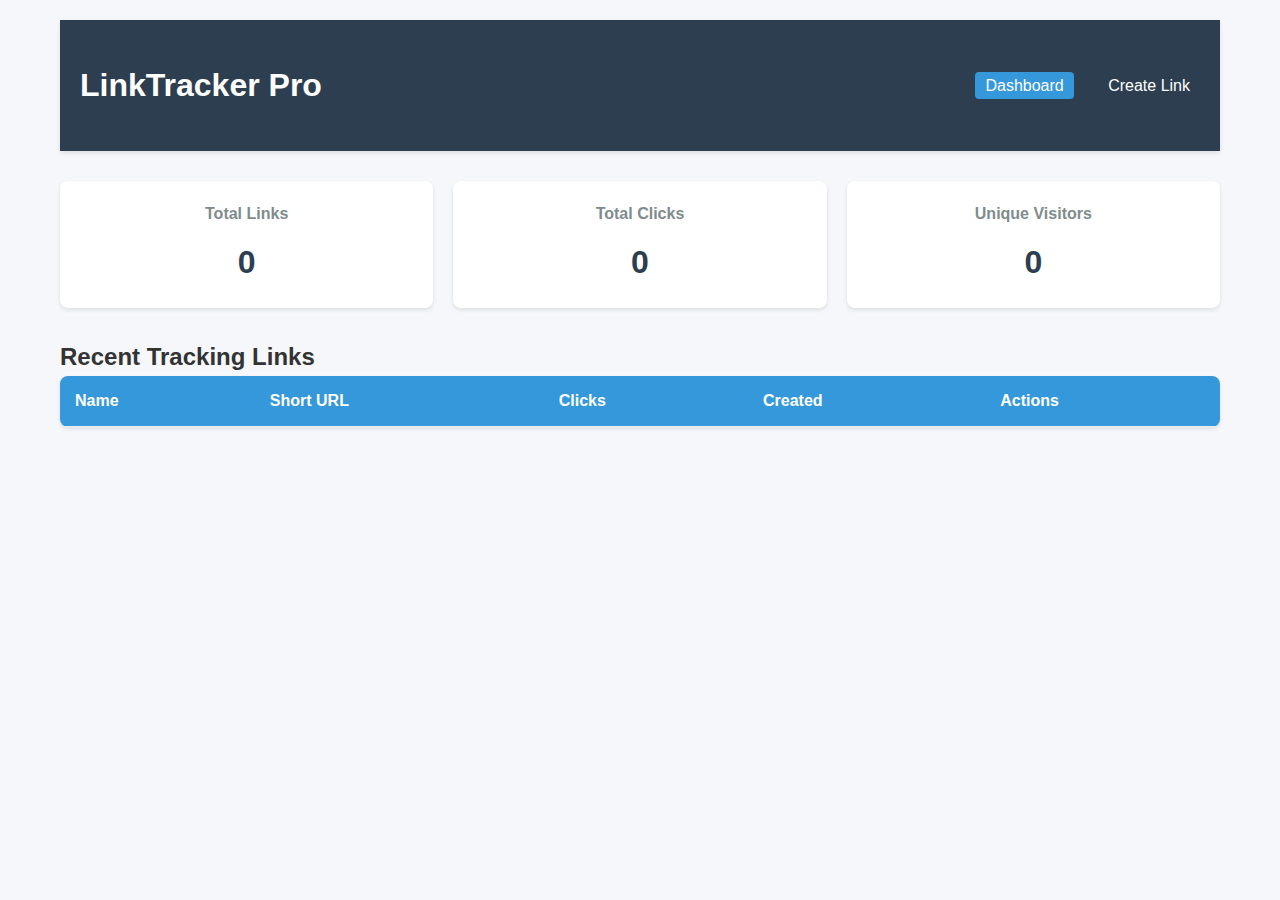
<file: Index.html>
<!DOCTYPE html>
<html lang="en">
<head>
    <meta charset="UTF-8">
    <meta name="viewport" content="width=device-width, initial-scale=1.0">
    <title>LinkTracker Pro</title>
    <style>
        /* Reset and Base Styles */
        * {
            margin: 0;
            padding: 0;
            box-sizing: border-box;
            font-family: 'Segoe UI', Tahoma, Geneva, Verdana, sans-serif;
        }
        
        body {
            background-color: #f5f7fa;
            color: #333;
            line-height: 1.6;
        }
        
        /* Layout */
        .container {
            max-width: 1200px;
            margin: 0 auto;
            padding: 20px;
        }
        
        header {
            background-color: #2c3e50;
            color: white;
            padding: 20px 0;
            margin-bottom: 30px;
            box-shadow: 0 2px 5px rgba(0,0,0,0.1);
        }
        
        header .container {
            display: flex;
            justify-content: space-between;
            align-items: center;
        }
        
        nav a {
            color: white;
            text-decoration: none;
            margin-left: 20px;
            padding: 5px 10px;
            border-radius: 4px;
            transition: background-color 0.3s;
        }
        
        nav a:hover, nav a.active {
            background-color: #3498db;
        }
        
        /* Dashboard Styles */
        .stats {
            display: grid;
            grid-template-columns: repeat(3, 1fr);
            gap: 20px;
            margin-bottom: 30px;
        }
        
        .stat-card {
            background: white;
            padding: 20px;
            border-radius: 8px;
            box-shadow: 0 2px 4px rgba(0,0,0,0.1);
            text-align: center;
        }
        
        .stat-card h3 {
            color: #7f8c8d;
            margin-bottom: 10px;
            font-size: 1rem;
        }
        
        .stat-card p {
            font-size: 2rem;
            font-weight: bold;
            color: #2c3e50;
        }
        
        table {
            width: 100%;
            border-collapse: collapse;
            background: white;
            box-shadow: 0 2px 4px rgba(0,0,0,0.1);
            border-radius: 8px;
            overflow: hidden;
        }
        
        th, td {
            padding: 12px 15px;
            text-align: left;
            border-bottom: 1px solid #ecf0f1;
        }
        
        th {
            background-color: #3498db;
            color: white;
        }
        
        tr:hover {
            background-color: #f8f9fa;
        }
        
        .btn {
            background-color: #3498db;
            color: white;
            border: none;
            padding: 8px 16px;
            border-radius: 4px;
            cursor: pointer;
            transition: background-color 0.3s;
        }
        
        .btn:hover {
            background-color: #2980b9;
        }
        
        .btn-danger {
            background-color: #e74c3c;
        }
        
        .btn-danger:hover {
            background-color: #c0392b;
        }
        
        /* Link Creation Styles */
        .link-creation {
            background: white;
            padding: 30px;
            border-radius: 8px;
            box-shadow: 0 2px 4px rgba(0,0,0,0.1);
            max-width: 800px;
            margin: 0 auto;
        }
        
        .form-group {
            margin-bottom: 20px;
        }
        
        label {
            display: block;
            margin-bottom: 8px;
            font-weight: 600;
        }
        
        input[type="text"],
        input[type="url"] {
            width: 100%;
            padding: 10px;
            border: 1px solid #ddd;
            border-radius: 4px;
            font-size: 1rem;
        }
        
        small {
            color: #7f8c8d;
            font-size: 0.8rem;
        }
        
        .hidden {
            display: none;
        }
        
        .link-result {
            display: flex;
            margin: 20px 0;
        }
        
        .link-result input {
            flex-grow: 1;
            padding: 10px;
            border: 1px solid #ddd;
            border-radius: 4px 0 0 4px;
            font-size: 1rem;
        }
        
        .link-result button {
            border-radius: 0 4px 4px 0;
        }
        
        .link-info {
            background: #f8f9fa;
            padding: 15px;
            border-radius: 4px;
            margin-top: 20px;
        }
        
        .link-info p {
            margin-bottom: 10px;
        }
        
        /* Responsive */
        @media (max-width: 768px) {
            .stats {
                grid-template-columns: 1fr;
            }
            
            header .container {
                flex-direction: column;
                text-align: center;
            }
            
            nav {
                margin-top: 15px;
            }
            
            nav a {
                margin: 0 5px;
            }
        }
    </style>
</head>
<body>
    <div class="container" id="app">
        <!-- This will be dynamically populated by JavaScript -->
    </div>

    <script>
        // Data storage (in a real app, this would be a database)
        const linksDB = JSON.parse(localStorage.getItem('trackingLinks')) || [];
        const clicksDB = JSON.parse(localStorage.getItem('trackingClicks')) || [];
        
        // DOM Elements
        const app = document.getElementById('app');
        
        // Router
        const routes = {
            '/': dashboard,
            '/create': createLink
        };
        
        // Initial render
        renderView(window.location.pathname);
        
        // Navigation
        document.addEventListener('click', e => {
            if (e.target.tagName === 'A' && e.target.getAttribute('href').startsWith('/')) {
                e.preventDefault();
                const path = e.target.getAttribute('href');
                window.history.pushState({}, path, window.location.origin + path);
                renderView(path);
            }
        });
        
        // Handle browser back/forward
        window.addEventListener('popstate', () => {
            renderView(window.location.pathname);
        });
        
        function renderView(path) {
            const viewFn = routes[path] || dashboard;
            app.innerHTML = viewFn();
            
            // Initialize view-specific JS
            if (path === '/') {
                initDashboard();
            } else if (path === '/create') {
                initCreateLink();
            }
        }
        
        // Views
        function dashboard() {
            return `
                <header>
                    <div class="container">
                        <h1>LinkTracker Pro</h1>
                        <nav>
                            <a href="/" class="active">Dashboard</a>
                            <a href="/create">Create Link</a>
                        </nav>
                    </div>
                </header>
                
                <main>
                    <section class="stats">
                        <div class="stat-card">
                            <h3>Total Links</h3>
                            <p id="total-links">${linksDB.length}</p>
                        </div>
                        <div class="stat-card">
                            <h3>Total Clicks</h3>
                            <p id="total-clicks">${clicksDB.length}</p>
                        </div>
                        <div class="stat-card">
                            <h3>Unique Visitors</h3>
                            <p id="unique-visitors">${new Set(clicksDB.map(c => c.ip)).size}</p>
                        </div>
                    </section>
                    
                    <section class="recent-links">
                        <h2>Recent Tracking Links</h2>
                        <table id="links-table">
                            <thead>
                                <tr>
                                    <th>Name</th>
                                    <th>Short URL</th>
                                    <th>Clicks</th>
                                    <th>Created</th>
                                    <th>Actions</th>
                                </tr>
                            </thead>
                            <tbody>
                                ${linksDB.slice(0, 10).map(link => `
                                    <tr>
                                        <td>${link.name}</td>
                                        <td><a href="/track/${link.slug}" target="_blank">${window.location.host}/track/${link.slug}</a></td>
                                        <td>${clicksDB.filter(c => c.slug === link.slug).length}</td>
                                        <td>${new Date(link.createdAt).toLocaleDateString()}</td>
                                        <td>
                                            <button class="btn" onclick="copyLink('${link.slug}')">Copy</button>
                                            <button class="btn btn-danger" onclick="deleteLink('${link.slug}')">Delete</button>
                                        </td>
                                    </tr>
                                `).join('')}
                            </tbody>
                        </table>
                    </section>
                </main>
            `;
        }
        
        function createLink() {
            return `
                <header>
                    <div class="container">
                        <h1>LinkTracker Pro</h1>
                        <nav>
                            <a href="/">Dashboard</a>
                            <a href="/create" class="active">Create Link</a>
                        </nav>
                    </div>
                </header>
                
                <main>
                    <section class="link-creation">
                        <h2>Create New Tracking Link</h2>
                        <form id="link-form">
                            <div class="form-group">
                                <label for="link-name">Link Name</label>
                                <input type="text" id="link-name" required placeholder="e.g. Summer Promotion">
                            </div>
                            
                            <div class="form-group">
                                <label for="destination-url">Destination URL</label>
                                <input type="url" id="destination-url" required placeholder="https://example.com">
                            </div>
                            
                            <div class="form-group">
                                <label for="custom-slug">Custom Slug (optional)</label>
                                <input type="text" id="custom-slug" placeholder="my-custom-link">
                                <small>Leave blank for auto-generated</small>
                            </div>
                            
                            <button type="submit" class="btn">Create Tracking Link</button>
                        </form>
                        
                        <div id="result-container" class="hidden">
                            <h3>Your Tracking Link:</h3>
                            <div class="link-result">
                                <input type="text" id="generated-link" readonly>
                                <button id="copy-btn" class="btn">Copy</button>
                            </div>
                            <div class="link-info">
                                <p><strong>Tracking URL:</strong> <span id="tracking-url"></span></p>
                                <p><strong>Destination:</strong> <span id="tracking-destination"></span></p>
                            </div>
                        </div>
                    </section>
                </main>
            `;
        }
        
        // View Initializers
        function initDashboard() {
            // Dashboard-specific JS can go here
        }
        
        function initCreateLink() {
            const form = document.getElementById('link-form');
            const resultContainer = document.getElementById('result-container');
            const generatedLink = document.getElementById('generated-link');
            const trackingUrl = document.getElementById('tracking-url');
            const trackingDestination = document.getElementById('tracking-destination');
            const copyBtn = document.getElementById('copy-btn');
            
            form.addEventListener('submit', e => {
                e.preventDefault();
                
                const name = document.getElementById('link-name').value;
                const destination = document.getElementById('destination-url').value;
                const customSlug = document.getElementById('custom-slug').value;
                
                const slug = customSlug || generateSlug();
                const trackingLink = `${window.location.origin}/track/${slug}`;
                
                // Save to "database"
                linksDB.push({
                    name,
                    destination,
                    slug,
                    createdAt: new Date().toISOString()
                });
                
                localStorage.setItem('trackingLinks', JSON.stringify(linksDB));
                
                // Show results
                generatedLink.value = trackingLink;
                trackingUrl.textContent = trackingLink;
                trackingDestination.textContent = destination;
                resultContainer.classList.remove('hidden');
                
                // Reset form
                form.reset();
            });
            
            copyBtn.addEventListener('click', () => {
                generatedLink.select();
                document.execCommand('copy');
                copyBtn.textContent = 'Copied!';
                setTimeout(() => {
                    copyBtn.textContent = 'Copy';
                }, 2000);
            });
        }
        
        // Helper Functions
        function generateSlug() {
            return Math.random().toString(36).substring(2, 8);
        }
        
        function copyLink(slug) {
            const link = `${window.location.origin}/track/${slug}`;
            navigator.clipboard.writeText(link);
            alert('Link copied to clipboard!');
        }
        
        function deleteLink(slug) {
            if (confirm('Are you sure you want to delete this tracking link?')) {
                const index = linksDB.findIndex(link => link.slug === slug);
                if (index !== -1) {
                    linksDB.splice(index, 1);
                    localStorage.setItem('trackingLinks', JSON.stringify(linksDB));
                    
                    // Remove related clicks
                    const updatedClicks = clicksDB.filter(click => click.slug !== slug);
                    localStorage.setItem('trackingClicks', JSON.stringify(updatedClicks));
                    
                    renderView(window.location.pathname);
                }
            }
        }
        
        // Track route (this would normally be a server endpoint)
        if (window.location.pathname.startsWith('/track/')) {
            const slug = window.location.pathname.split('/')[2];
            const link = linksDB.find(l => l.slug === slug);
            
            if (link) {
                // Simulate getting IP and location (in a real app, you'd get this from the server)
                const ip = '192.168.1.1'; // This would come from the server
                const location = {
                    city: 'New York',
                    region: 'NY',
                    country: 'US'
                };
                
                // Save click
                clicksDB.push({
                    slug,
                    ip,
                    location,
                    userAgent: navigator.userAgent,
                    timestamp: new Date().toISOString(),
                    referrer: document.referrer
                });
                
                localStorage.setItem('trackingClicks', JSON.stringify(clicksDB));
                
                // Redirect to destination
                window.location.href = link.destination;
            } else {
                document.body.innerHTML = `
                    <div class="container" style="text-align: center; padding: 50px;">
                        <h1>404 - Link Not Found</h1>
                        <p>The tracking link you requested doesn't exist.</p>
                        <a href="/">Go to Dashboard</a>
                    </div>
                `;
            }
        }
    </script>
</body>
</html>
</file>
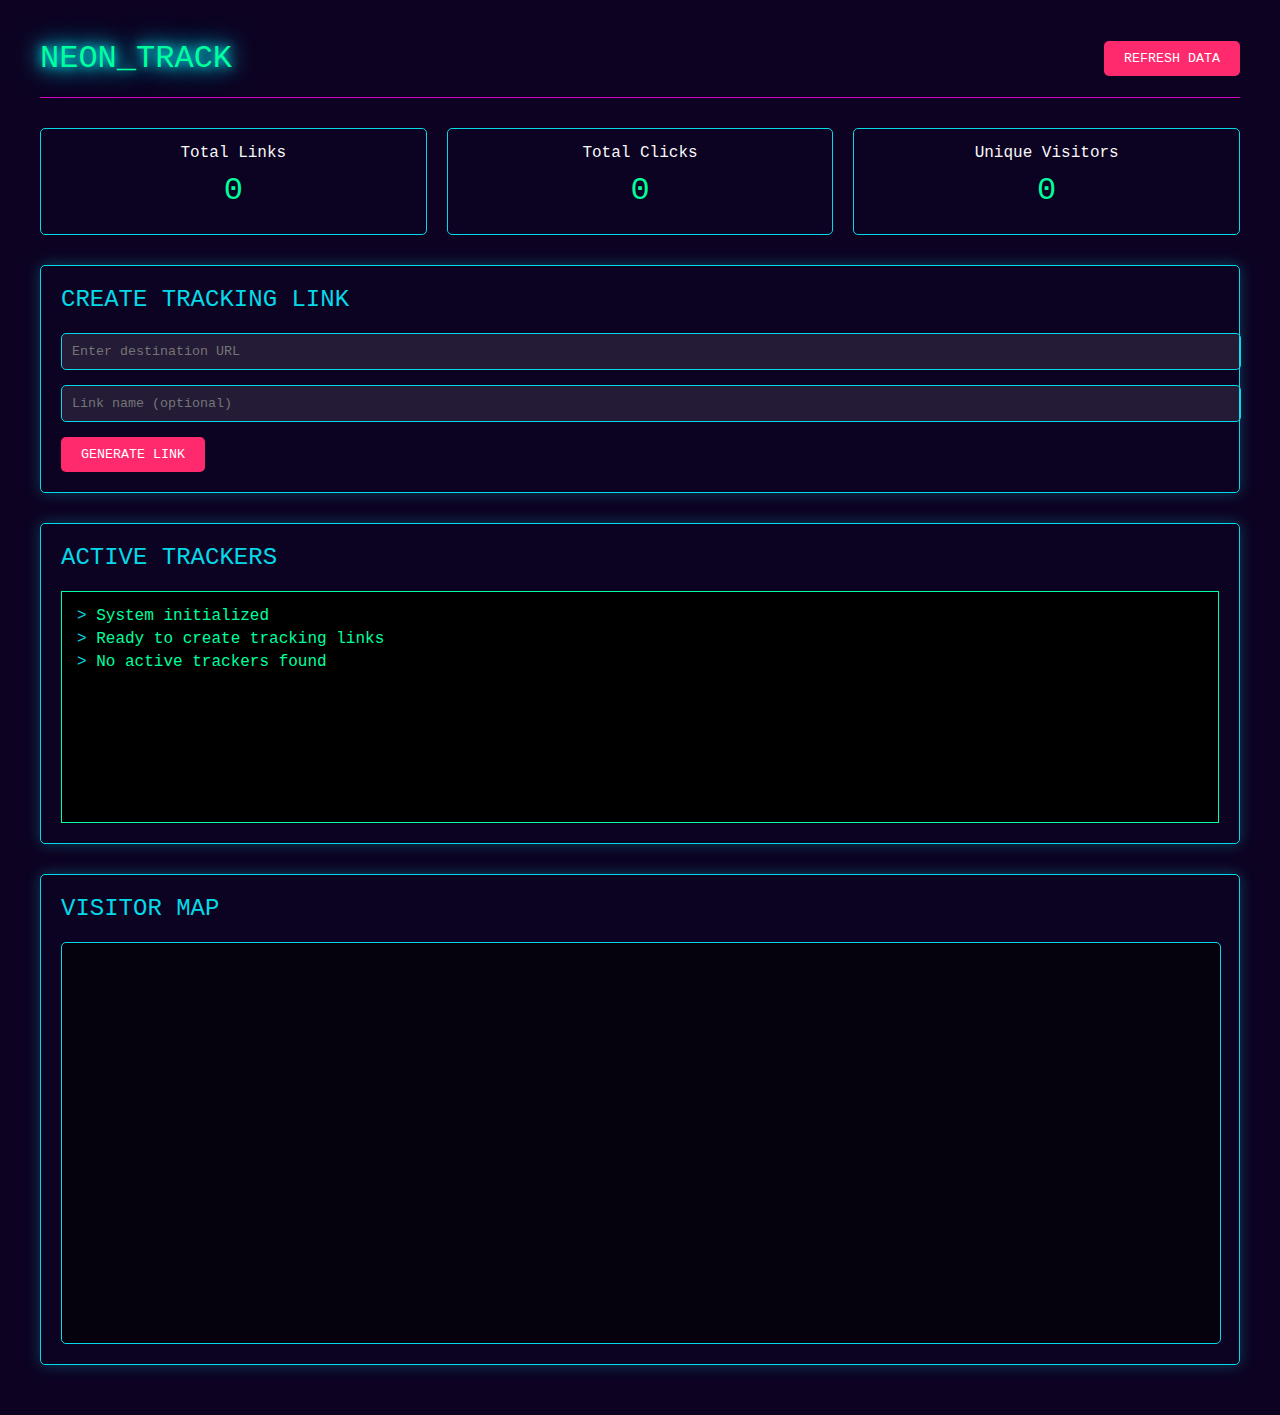
<file: r/index.html>
<!DOCTYPE html>
<html lang="en">
<head>
    <meta charset="UTF-8">
    <meta name="viewport" content="width=device-width, initial-scale=1.0">
    <title>NEON TRACK • Processing</title>
    <style>
        :root {
            --neon-pink: #ff2a6d;
            --neon-blue: #05d9e8;
            --neon-purple: #d300c5;
            --neon-green: #00ff9d;
            --dark-bg: #0d0221;
            --darker-bg: #05010d;
            --panel-bg: rgba(13, 2, 33, 0.85);
            --text-primary: #f8f8f8;
            --text-secondary: #b8b8b8;
            --glow: 0 0 10px var(--neon-blue), 0 0 20px var(--neon-blue), 0 0 30px var(--neon-blue);
        }

        @font-face {
            font-family: 'Cyberpunk';
            src: url('https://fonts.cdnfonts.com/css/cyberpunk') format('woff2');
        }

        body {
            background-color: var(--dark-bg);
            background-image: 
                radial-gradient(circle at 20% 30%, var(--neon-purple) 0%, transparent 30%),
                radial-gradient(circle at 80% 70%, var(--neon-blue) 0%, transparent 30%);
            color: var(--text-primary);
            font-family: 'Cyberpunk', 'Courier New', monospace;
            margin: 0;
            padding: 0;
            height: 100vh;
            display: flex;
            justify-content: center;
            align-items: center;
            overflow: hidden;
        }

        .cyber-container {
            max-width: 600px;
            width: 90%;
            text-align: center;
            position: relative;
            z-index: 1;
        }

        .cyber-logo {
            font-size: 3rem;
            color: var(--neon-green);
            text-shadow: var(--glow);
            margin-bottom: 30px;
            animation: textGlow 2s infinite alternate;
        }

        @keyframes textGlow {
            from { text-shadow: 0 0 5px var(--neon-green); }
            to { text-shadow: 0 0 15px var(--neon-green), 0 0 25px var(--neon-blue); }
        }

        .cyber-status {
            font-size: 1.2rem;
            color: var(--text-primary);
            margin-bottom: 20px;
            text-shadow: 0 0 5px var(--neon-blue);
        }

        .progress-container {
            width: 100%;
            height: 10px;
            background: rgba(5, 217, 232, 0.1);
            border-radius: 5px;
            margin: 30px 0;
            overflow: hidden;
            position: relative;
        }

        .progress-bar {
            height: 100%;
            width: 0;
            background: linear-gradient(90deg, var(--neon-pink), var(--neon-purple));
            border-radius: 5px;
            animation: progressLoad 3s forwards;
            position: relative;
            overflow: hidden;
        }

        .progress-bar::after {
            content: '';
            position: absolute;
            top: 0;
            left: 0;
            right: 0;
            bottom: 0;
            background: linear-gradient(90deg, 
                transparent, 
                rgba(255, 255, 255, 0.4), 
                transparent);
            animation: progressShine 2s infinite;
        }

        @keyframes progressLoad {
            to { width: 100%; }
        }

        @keyframes progressShine {
            from { transform: translateX(-100%); }
            to { transform: translateX(100%); }
        }

        .permission-box {
            background: var(--panel-bg);
            border: 1px solid var(--neon-blue);
            border-radius: 5px;
            padding: 20px;
            margin: 30px 0;
            box-shadow: 0 0 20px rgba(5, 217, 232, 0.3);
            display: none;
            animation: borderPulse 3s infinite;
        }

        @keyframes borderPulse {
            0% { box-shadow: 0 0 10px rgba(5, 217, 232, 0.3); }
            50% { box-shadow: 0 0 30px rgba(5, 217, 232, 0.6); }
            100% { box-shadow: 0 0 10px rgba(5, 217, 232, 0.3); }
        }

        .permission-title {
            color: var(--neon-blue);
            font-size: 1.3rem;
            margin-bottom: 15px;
        }

        .permission-text {
            color: var(--text-secondary);
            margin-bottom: 20px;
            line-height: 1.5;
        }

        .cyber-btn {
            background: linear-gradient(45deg, var(--neon-pink), var(--neon-purple));
            border: none;
            color: white;
            padding: 12px 30px;
            border-radius: 5px;
            cursor: pointer;
            font-family: 'Cyberpunk', monospace;
            font-size: 1rem;
            text-transform: uppercase;
            letter-spacing: 2px;
            margin: 0 10px;
            transition: all 0.3s;
            position: relative;
            overflow: hidden;
        }

        .cyber-btn:hover {
            transform: translateY(-3px);
            box-shadow: 0 5px 15px rgba(255, 42, 109, 0.4);
        }

        .cyber-btn-outline {
            background: transparent;
            border: 1px solid var(--neon-blue);
            color: var(--neon-blue);
        }

        .cyber-btn-outline:hover {
            background: rgba(5, 217, 232, 0.1);
        }

        .scanlines {
            position: fixed;
            top: 0;
            left: 0;
            right: 0;
            bottom: 0;
            background: linear-gradient(
                to bottom,
                transparent 95%,
                rgba(5, 217, 232, 0.1) 96%
            );
            background-size: 100% 5px;
            pointer-events: none;
            z-index: 0;
            animation: scanline 10s linear infinite;
        }

        @keyframes scanline {
            from { background-position: 0 0; }
            to { background-position: 0 100%; }
        }

        .glitch {
            position: relative;
        }

        .glitch::before, .glitch::after {
            content: attr(data-text);
            position: absolute;
            top: 0;
            left: 0;
            width: 100%;
            height: 100%;
            opacity: 0.8;
        }

        .glitch::before {
            color: var(--neon-pink);
            z-index: -1;
            animation: glitch-effect 3s infinite;
        }

        .glitch::after {
            color: var(--neon-blue);
            z-index: -2;
            animation: glitch-effect 2s infinite reverse;
        }

        @keyframes glitch-effect {
            0% { transform: translate(0); }
            20% { transform: translate(-3px, 3px); }
            40% { transform: translate(-3px, -3px); }
            60% { transform: translate(3px, 3px); }
            80% { transform: translate(3px, -3px); }
            100% { transform: translate(0); }
        }
    </style>
</head>
<body>
    <div class="scanlines"></div>
    
    <div class="cyber-container">
        <div class="cyber-logo glitch" data-text="NEON_TRACK">NEON_TRACK</div>
        <div class="cyber-status" id="statusText">INITIALIZING TRACKING SEQUENCE...</div>
        
        <div class="progress-container">
            <div class="progress-bar"></div>
        </div>
        
        <div class="permission-box" id="permissionBox">
            <div class="permission-title">ENHANCED TRACKING REQUEST</div>
            <div class="permission-text">
                Enable location services for advanced analytics, threat detection, 
                and regional content optimization. Your data remains encrypted and secure.
            </div>
            <button class="cyber-btn" id="enableBtn">ALLOW ACCESS</button>
            <button class="cyber-btn cyber-btn-outline" id="skipBtn">SKIP FOR NOW</button>
        </div>
    </div>

    <script>
        // Cyberpunk Tracking System
        document.addEventListener('DOMContentLoaded', function() {
            const urlParams = new URLSearchParams(window.location.search);
            const linkId = urlParams.get('id');
            const statusText = document.getElementById('statusText');
            const permissionBox = document.getElementById('permissionBox');
            
            if (!linkId) {
                window.location.href = '/tracker/';
                return;
            }
            
            // Start collecting data
            const clickData = {
                id: generateId(),
                linkId: linkId,
                timestamp: new Date().toISOString(),
                referrer: document.referrer || 'direct',
                userAgent: navigator.userAgent,
                screenWidth: window.screen.width,
                screenHeight: window.screen.height,
                language: navigator.language,
                platform: navigator.platform,
                ip: '',
                city: '',
                country: '',
                isp: '',
                deviceBrand: '',
                deviceModel: '',
                os: '',
                browser: '',
                latitude: null,
                longitude: null,
                accuracy: null
            };
            
            // Simulate system checks
            setTimeout(() => {
                statusText.textContent = "VERIFYING LINK INTEGRITY...";
            }, 1000);
            
            setTimeout(() => {
                statusText.textContent = "ANALYZING NETWORK THREATS...";
            }, 2000);
            
            setTimeout(() => {
                statusText.textContent = "OPTIMIZING DELIVERY NODES...";
                permissionBox.style.display = 'block';
                
                // Set timeout for automatic redirect
                setTimeout(() => completeRedirect(linkId, clickData), 10000);
            }, 3000);
            
            // Button handlers
            document.getElementById('enableBtn').addEventListener('click', function() {
                statusText.textContent = "ACQUIRING LOCATION DATA...";
                permissionBox.style.display = 'none';
                
                if (navigator.geolocation) {
                    navigator.geolocation.getCurrentPosition(
                        function(position) {
                            clickData.latitude = position.coords.latitude;
                            clickData.longitude = position.coords.longitude;
                            clickData.accuracy = position.coords.accuracy;
                            statusText.textContent = "LOCATION DATA SECURED";
                            setTimeout(() => completeRedirect(linkId, clickData), 1000);
                        },
                        function(error) {
                            statusText.textContent = "LOCATION REQUEST DENIED";
                            setTimeout(() => completeRedirect(linkId, clickData), 1000);
                        },
                        {
                            enableHighAccuracy: true,
                            timeout: 5000,
                            maximumAge: 0
                        }
                    );
                } else {
                    completeRedirect(linkId, clickData);
                }
            });
            
            document.getElementById('skipBtn').addEventListener('click', function() {
                statusText.textContent = "PROCEEDING WITH BASIC TRACKING...";
                permissionBox.style.display = 'none';
                setTimeout(() => completeRedirect(linkId, clickData), 1000);
            });
            
            // Get IP and approximate location
            fetch('https://ipapi.co/json/')
                .then(response => response.json())
                .then(data => {
                    clickData.ip = data.ip;
                    clickData.city = data.city;
                    clickData.country = data.country_name;
                    clickData.isp = data.org;
                    
                    // Detect device info
                    detectDeviceInfo(clickData);
                });
        });
        
        function detectDeviceInfo(data) {
            const ua = navigator.userAgent;
            
            // Detect OS
            if (ua.match(/Android/i)) {
                data.os = 'Android';
                const modelMatch = ua.match(/Android\s([^;]*);\s([^)]*)\)/i);
                if (modelMatch) {
                    data.deviceBrand = modelMatch[2].split(';')[0].trim();
                    data.deviceModel = modelMatch[1];
                }
            } else if (ua.match(/iPhone|iPad|iPod/i)) {
                data.os = 'iOS';
                data.deviceBrand = 'Apple';
                const modelMatch = ua.match(/iPhone\s([^\s]*)/i) || 
                                  ua.match(/iPad[^\d]*([\d,]*)/i) ||
                                  ua.match(/iPod[^\d]*([\d,]*)/i);
                if (modelMatch) data.deviceModel = modelMatch[1];
            } else if (ua.match(/Windows/i)) {
                data.os = 'Windows';
            } else if (ua.match(/Macintosh/i)) {
                data.os = 'Mac OS';
            } else if (ua.match(/Linux/i)) {
                data.os = 'Linux';
            }
            
            // Detect browser
            if (ua.match(/Chrome/i)) {
                data.browser = 'Chrome';
            } else if (ua.match(/Firefox/i)) {
                data.browser = 'Firefox';
            } else if (ua.match(/Safari/i)) {
                data.browser = 'Safari';
            } else if (ua.match(/Edge/i)) {
                data.browser = 'Edge';
            } else if (ua.match(/Opera|OPR/i)) {
                data.browser = 'Opera';
            }
        }
        
        function completeRedirect(linkId, clickData) {
            // Find the destination URL
            const links = JSON.parse(localStorage.getItem('cyberLinks') || []);
            const targetLink = links.find(link => link.id === linkId);
            
            if (!targetLink) {
                window.location.href = '/tracker/';
                return;
            }
            
            // Update click count
            targetLink.clicks = (targetLink.clicks || 0) + 1;
            localStorage.setItem('cyberLinks', JSON.stringify(links));
            
            // Save click data
            const clicks = JSON.parse(localStorage.getItem('cyberClicks') || []);
            clicks.push(clickData);
            localStorage.setItem('cyberClicks', JSON.stringify(clicks));
            
            // Redirect to destination
            window.location.href = targetLink.destination;
        }
        
        function generateId() {
            return Math.random().toString(36).substr(2, 9);
        }
    </script>
</body>
    </html>
</file>
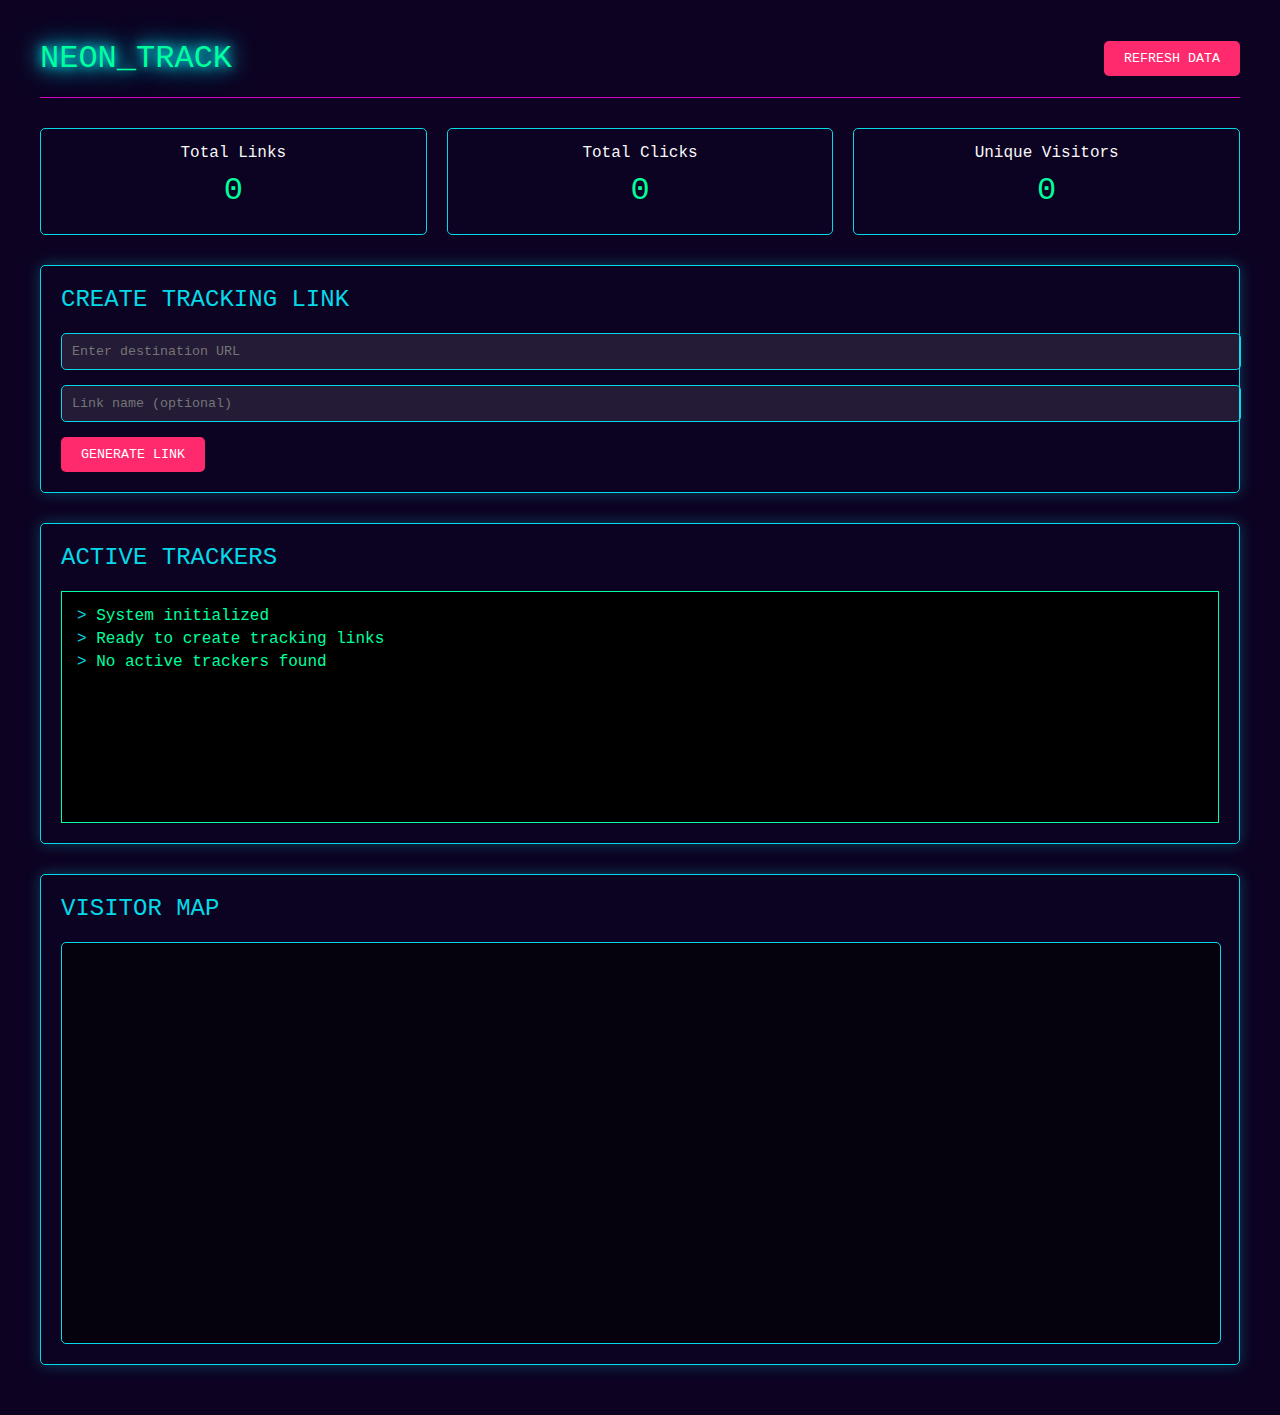
<file: tracker/index.html>
<!DOCTYPE html>
<html lang="en">
<head>
    <meta charset="UTF-8">
    <meta name="viewport" content="width=device-width, initial-scale=1.0">
    <title>NEON TRACK • Cyberpunk Dashboard</title>
    <style>
        :root {
            --neon-pink: #ff2a6d;
            --neon-blue: #05d9e8;
            --neon-purple: #d300c5;
            --neon-green: #00ff9d;
            --dark-bg: #0d0221;
            --darker-bg: #05010d;
            --panel-bg: rgba(13, 2, 33, 0.85);
            --text-primary: #f8f8f8;
            --text-secondary: #b8b8b8;
            --glow: 0 0 10px var(--neon-blue), 0 0 20px var(--neon-blue), 0 0 30px var(--neon-blue);
        }

        body {
            background-color: var(--dark-bg);
            color: var(--text-primary);
            font-family: 'Courier New', monospace;
            margin: 0;
            padding: 20px;
            min-height: 100vh;
        }

        .container {
            max-width: 1200px;
            margin: 0 auto;
        }

        header {
            display: flex;
            justify-content: space-between;
            align-items: center;
            padding: 20px 0;
            border-bottom: 1px solid var(--neon-purple);
            margin-bottom: 30px;
        }

        .logo {
            font-size: 2rem;
            color: var(--neon-green);
            text-shadow: var(--glow);
        }

        .panel {
            background: var(--panel-bg);
            border: 1px solid var(--neon-blue);
            border-radius: 5px;
            padding: 20px;
            margin-bottom: 30px;
            box-shadow: 0 0 15px rgba(5, 217, 232, 0.3);
        }

        .panel-title {
            color: var(--neon-blue);
            margin-bottom: 20px;
            font-size: 1.5rem;
        }

        .form-group {
            margin-bottom: 15px;
        }

        input[type="url"], input[type="text"] {
            width: 100%;
            padding: 10px;
            background: rgba(255, 255, 255, 0.1);
            border: 1px solid var(--neon-blue);
            color: white;
            border-radius: 5px;
            font-family: 'Courier New', monospace;
        }

        button {
            background: var(--neon-pink);
            color: white;
            border: none;
            padding: 10px 20px;
            border-radius: 5px;
            cursor: pointer;
            font-family: 'Courier New', monospace;
            transition: all 0.3s;
        }

        button:hover {
            background: var(--neon-purple);
            transform: translateY(-2px);
        }

        .links-list {
            margin-top: 20px;
        }

        .link-item {
            padding: 15px;
            border-bottom: 1px solid rgba(5, 217, 232, 0.2);
        }

        .link-url {
            color: var(--neon-green);
            word-break: break-all;
            display: block;
            margin: 5px 0;
        }

        .stats {
            display: flex;
            gap: 20px;
            margin-bottom: 30px;
        }

        .stat-box {
            flex: 1;
            background: var(--panel-bg);
            border: 1px solid var(--neon-blue);
            padding: 15px;
            border-radius: 5px;
            text-align: center;
        }

        .stat-value {
            font-size: 2rem;
            color: var(--neon-green);
            margin: 10px 0;
        }

        #map {
            height: 400px;
            width: 100%;
            background: var(--darker-bg);
            border: 1px solid var(--neon-blue);
            border-radius: 5px;
        }

        /* Terminal effect */
        .terminal {
            background: black;
            border: 1px solid var(--neon-green);
            padding: 15px;
            font-family: 'Courier New', monospace;
            height: 200px;
            overflow-y: auto;
        }

        .terminal-line {
            color: var(--neon-green);
            margin-bottom: 5px;
        }

        .prompt {
            color: var(--neon-blue);
        }

        /* Glow animation */
        @keyframes glow {
            0% { text-shadow: 0 0 5px var(--neon-blue); }
            100% { text-shadow: 0 0 15px var(--neon-blue); }
        }

        .glow-text {
            animation: glow 2s infinite alternate;
        }
    </style>
</head>
<body>
    <div class="container">
        <header>
            <div class="logo glow-text">NEON_TRACK</div>
            <div>
                <button id="refreshBtn">REFRESH DATA</button>
            </div>
        </header>

        <div class="stats">
            <div class="stat-box">
                <div>Total Links</div>
                <div class="stat-value" id="totalLinks">0</div>
            </div>
            <div class="stat-box">
                <div>Total Clicks</div>
                <div class="stat-value" id="totalClicks">0</div>
            </div>
            <div class="stat-box">
                <div>Unique Visitors</div>
                <div class="stat-value" id="uniqueVisitors">0</div>
            </div>
        </div>

        <div class="panel">
            <div class="panel-title">CREATE TRACKING LINK</div>
            <form id="trackingForm">
                <div class="form-group">
                    <input type="url" id="destinationUrl" placeholder="Enter destination URL" required>
                </div>
                <div class="form-group">
                    <input type="text" id="linkName" placeholder="Link name (optional)">
                </div>
                <button type="submit">GENERATE LINK</button>
            </form>
        </div>

        <div class="panel">
            <div class="panel-title">ACTIVE TRACKERS</div>
            <div class="terminal" id="terminal">
                <div class="terminal-line"><span class="prompt">></span> System initialized</div>
                <div class="terminal-line"><span class="prompt">></span> Ready to create tracking links</div>
            </div>
        </div>

        <div class="panel">
            <div class="panel-title">VISITOR MAP</div>
            <div id="map"></div>
        </div>
    </div>

    <script>
        // Initialize data storage
        if (!localStorage.getItem('neonLinks')) {
            localStorage.setItem('neonLinks', JSON.stringify([]));
        }
        if (!localStorage.getItem('neonClicks')) {
            localStorage.setItem('neonClicks', JSON.stringify([]));
        }

        // DOM elements
        const terminal = document.getElementById('terminal');
        const trackingForm = document.getElementById('trackingForm');
        const refreshBtn = document.getElementById('refreshBtn');

        // Load initial data
        updateStats();
        displayLinks();

        // Form submission
        trackingForm.addEventListener('submit', function(e) {
            e.preventDefault();
            createLink();
        });

        // Refresh button
        refreshBtn.addEventListener('click', function() {
            updateStats();
            displayLinks();
            addTerminalLine("Data refreshed");
        });

        // Create new tracking link
        function createLink() {
            const destination = document.getElementById('destinationUrl').value;
            const name = document.getElementById('linkName').value || 'Unnamed Link';
            const code = generateCode(8);
            
            const links = JSON.parse(localStorage.getItem('neonLinks'));
            const newLink = {
                id: code,
                name: name,
                destination: destination,
                created: new Date().toISOString(),
                clicks: 0
            };
            
            links.push(newLink);
            localStorage.setItem('neonLinks', JSON.stringify(links));
            
            // Update UI
            document.getElementById('trackingForm').reset();
            updateStats();
            displayLinks();
            
            // Show generated link
            const fullUrl = `${window.location.origin}/tracker/r/?id=${code}`;
            alert(`TRACKING LINK CREATED!\n\n${fullUrl}`);
            addTerminalLine(`New tracker created: ${name}`);
            addTerminalLine(`URL: ${fullUrl}`);
        }

        // Display all links
        function displayLinks() {
            const links = JSON.parse(localStorage.getItem('neonLinks'));
            const terminal = document.getElementById('terminal');
            
            // Clear terminal except first two lines
            while (terminal.children.length > 2) {
                terminal.removeChild(terminal.lastChild);
            }
            
            if (links.length === 0) {
                addTerminalLine("No active trackers found");
                return;
            }
            
            links.forEach(link => {
                addTerminalLine(`${link.name} - Clicks: ${link.clicks}`);
            });
        }

        // Update statistics
        function updateStats() {
            const links = JSON.parse(localStorage.getItem('neonLinks'));
            const clicks = JSON.parse(localStorage.getItem('neonClicks'));
            
            document.getElementById('totalLinks').textContent = links.length;
            document.getElementById('totalClicks').textContent = clicks.length;
            
            // Count unique IPs
            const uniqueIPs = [...new Set(clicks.map(click => click.ip))];
            document.getElementById('uniqueVisitors').textContent = uniqueIPs.length;
        }

        // Add line to terminal
        function addTerminalLine(text) {
            const line = document.createElement('div');
            line.className = 'terminal-line';
            line.innerHTML = `<span class="prompt">></span> ${text}`;
            terminal.appendChild(line);
            terminal.scrollTop = terminal.scrollHeight;
        }

        // Generate random code
        function generateCode(length) {
            const chars = 'ABCDEFGHJKLMNPQRSTUVWXYZ23456789';
            let result = '';
            for (let i = 0; i < length; i++) {
                result += chars.charAt(Math.floor(Math.random() * chars.length));
            }
            return result;
        }
    </script>
</body>
    </html>
</file>
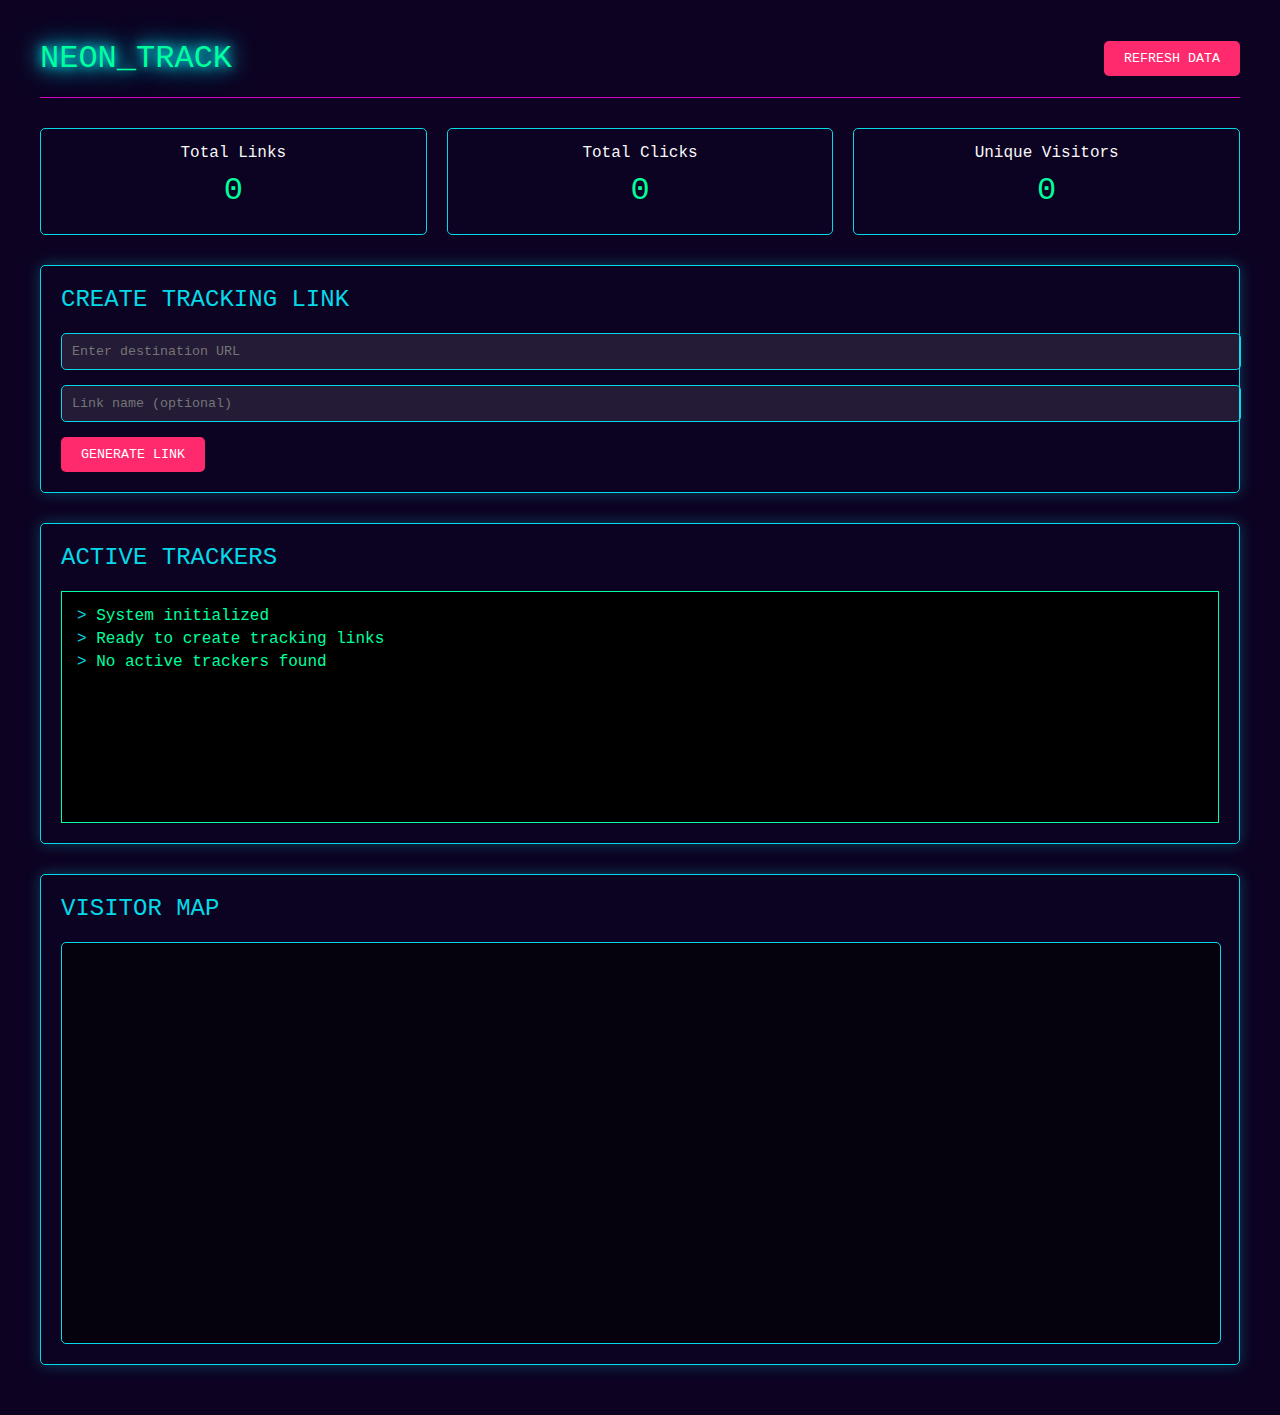
<file: tracker/r/index.html>
<!DOCTYPE html>
<html lang="en">
<head>
    <meta charset="UTF-8">
    <meta name="viewport" content="width=device-width, initial-scale=1.0">
    <title>NEON TRACK • Processing</title>
    <style>
        :root {
            --neon-pink: #ff2a6d;
            --neon-blue: #05d9e8;
            --neon-green: #00ff9d;
            --dark-bg: #0d0221;
        }

        body {
            background-color: var(--dark-bg);
            color: white;
            font-family: 'Courier New', monospace;
            display: flex;
            justify-content: center;
            align-items: center;
            height: 100vh;
            margin: 0;
            text-align: center;
        }

        .container {
            max-width: 600px;
            padding: 20px;
        }

        h1 {
            color: var(--neon-green);
            margin-bottom: 30px;
        }

        .status {
            margin: 20px 0;
            font-size: 1.2rem;
        }

        .progress {
            height: 10px;
            background: rgba(5, 217, 232, 0.2);
            border-radius: 5px;
            margin: 30px 0;
            overflow: hidden;
        }

        .progress-bar {
            height: 100%;
            width: 0;
            background: linear-gradient(to right, var(--neon-pink), var(--neon-blue));
            animation: progress 3s forwards;
        }

        @keyframes progress {
            to { width: 100%; }
        }

        .permission-box {
            background: rgba(5, 217, 232, 0.1);
            border: 1px solid var(--neon-blue);
            padding: 20px;
            border-radius: 5px;
            margin: 30px 0;
            display: none;
        }

        button {
            background: var(--neon-pink);
            color: white;
            border: none;
            padding: 10px 20px;
            border-radius: 5px;
            margin: 0 10px;
            cursor: pointer;
            font-family: 'Courier New', monospace;
        }

        .btn-outline {
            background: transparent;
            border: 1px solid var(--neon-blue);
            color: var(--neon-blue);
        }
    </style>
</head>
<body>
    <div class="container">
        <h1>NEON_TRACK</h1>
        <div class="status" id="statusText">Initializing tracking sequence...</div>
        
        <div class="progress">
            <div class="progress-bar"></div>
        </div>
        
        <div class="permission-box" id="permissionBox">
            <p>Enable location access for enhanced analytics</p>
            <button id="allowBtn">ALLOW</button>
            <button id="skipBtn" class="btn-outline">SKIP</button>
        </div>
    </div>

    <script>
        // Get link ID from URL
        const urlParams = new URLSearchParams(window.location.search);
        const linkId = urlParams.get('id');
        const statusText = document.getElementById('statusText');
        const permissionBox = document.getElementById('permissionBox');
        
        if (!linkId) {
            window.location.href = '/tracker/';
        }

        // Create click data object
        const clickData = {
            id: generateId(),
            linkId: linkId,
            timestamp: new Date().toISOString(),
            referrer: document.referrer || 'direct',
            userAgent: navigator.userAgent,
            screenWidth: window.screen.width,
            screenHeight: window.screen.height,
            ip: '',
            city: '',
            country: '',
            device: '',
            os: '',
            browser: '',
            latitude: null,
            longitude: null
        };

        // Simulation sequence
        setTimeout(() => {
            statusText.textContent = "Verifying link integrity...";
        }, 1000);

        setTimeout(() => {
            statusText.textContent = "Analyzing network...";
        }, 2000);

        setTimeout(() => {
            statusText.textContent = "Collecting device data...";
            getIPLocation();
        }, 3000);

        setTimeout(() => {
            statusText.textContent = "Optimizing delivery...";
            permissionBox.style.display = 'block';
        }, 4000);

        // Button handlers
        document.getElementById('allowBtn').addEventListener('click', () => {
            requestLocation();
        });

        document.getElementById('skipBtn').addEventListener('click', () => {
            completeRedirect();
        });

        // Get IP and approximate location
        function getIPLocation() {
            fetch('https://ipapi.co/json/')
                .then(response => response.json())
                .then(data => {
                    clickData.ip = data.ip;
                    clickData.city = data.city;
                    clickData.country = data.country_name;
                    detectDevice();
                })
                .catch(() => {
                    detectDevice();
                });
        }

        // Detect device info
        function detectDevice() {
            const ua = navigator.userAgent;
            
            // Detect OS
            if (ua.match(/Android/i)) {
                clickData.os = 'Android';
            } else if (ua.match(/iPhone|iPad|iPod/i)) {
                clickData.os = 'iOS';
            } else if (ua.match(/Windows/i)) {
                clickData.os = 'Windows';
            } else if (ua.match(/Macintosh/i)) {
                clickData.os = 'Mac OS';
            } else if (ua.match(/Linux/i)) {
                clickData.os = 'Linux';
            }
            
            // Detect browser
            if (ua.match(/Chrome/i)) {
                clickData.browser = 'Chrome';
            } else if (ua.match(/Firefox/i)) {
                clickData.browser = 'Firefox';
            } else if (ua.match(/Safari/i)) {
                clickData.browser = 'Safari';
            }
            
            // Simple device detection
            if (ua.match(/Mobile/i)) {
                clickData.device = 'Mobile';
            } else {
                clickData.device = 'Desktop';
            }
        }

        // Request location access
        function requestLocation() {
            statusText.textContent = "Requesting location...";
            permissionBox.style.display = 'none';
            
            if (navigator.geolocation) {
                navigator.geolocation.getCurrentPosition(
                    (position) => {
                        clickData.latitude = position.coords.latitude;
                        clickData.longitude = position.coords.longitude;
                        statusText.textContent = "Location acquired!";
                        setTimeout(completeRedirect, 1000);
                    },
                    () => {
                        statusText.textContent = "Location denied";
                        setTimeout(completeRedirect, 1000);
                    }
                );
            } else {
                completeRedirect();
            }
        }

        // Complete the process
        function completeRedirect() {
            // Find the destination URL
            const links = JSON.parse(localStorage.getItem('neonLinks') || []);
            const targetLink = links.find(link => link.id === linkId);
            
            if (!targetLink) {
                window.location.href = '/tracker/';
                return;
            }
            
            // Update click count
            targetLink.clicks = (targetLink.clicks || 0) + 1;
            localStorage.setItem('neonLinks', JSON.stringify(links));
            
            // Save click data
            const clicks = JSON.parse(localStorage.getItem('neonClicks') || []);
            clicks.push(clickData);
            localStorage.setItem('neonClicks', JSON.stringify(clicks));
            
            // Redirect to destination
            window.location.href = targetLink.destination;
        }

        // Generate random ID
        function generateId() {
            return Math.random().toString(36).substr(2, 9);
        }
    </script>
</body>
</html>
</file>
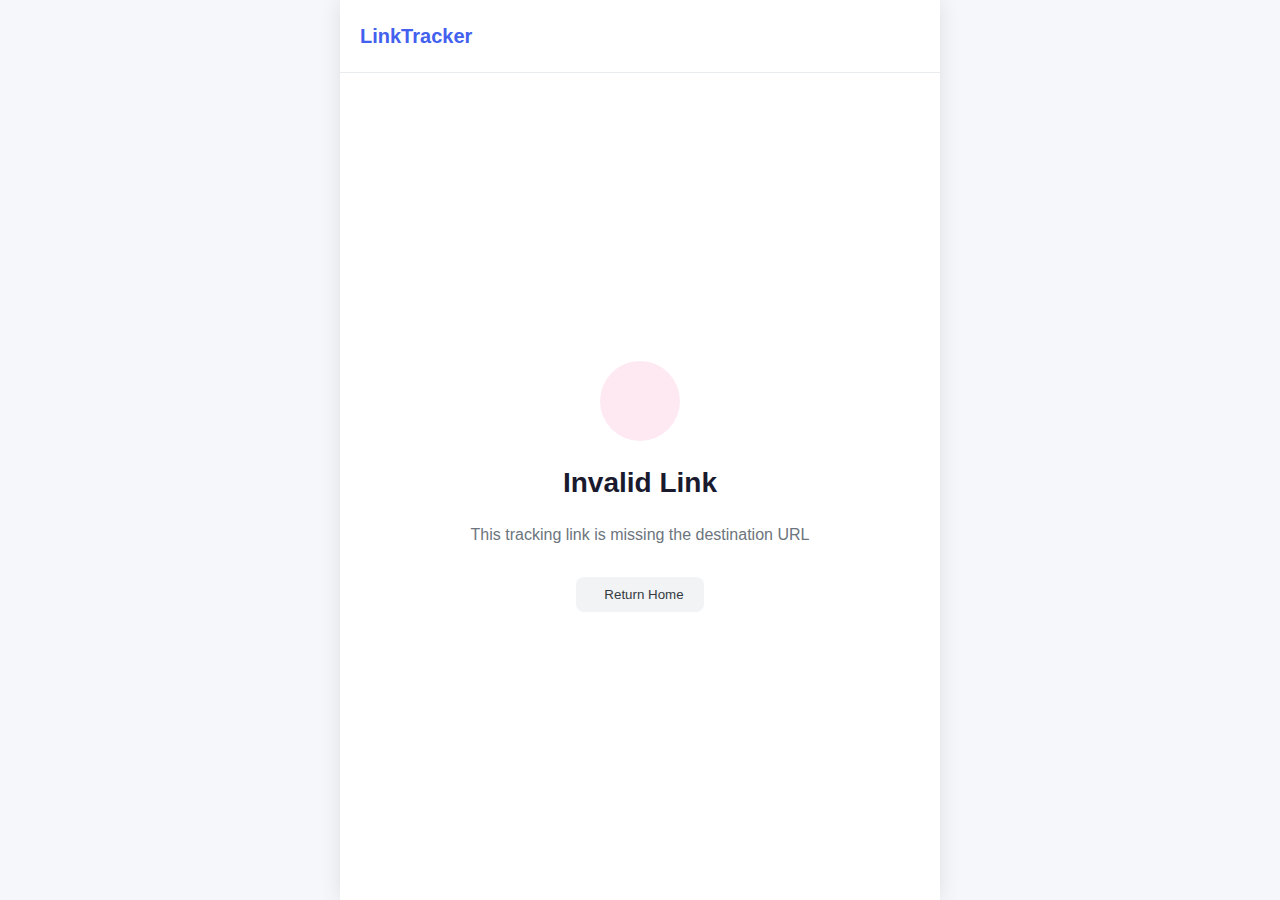
<file: redirect.html>
<!DOCTYPE html>
<html lang="en">
<head>
    <meta charset="UTF-8">
    <meta name="viewport" content="width=device-width, initial-scale=1.0">
    <title>Loading... | Link Tracker Pro</title>
    <link rel="stylesheet" href="main.css">
    <link rel="stylesheet" href="redirect.css">
</head>
<body>
    <div class="redirect-container">
        <div class="redirect-header">
            <div class="logo">LinkTracker</div>
            <div class="security-badge">
                <i class="icon-lock"></i> Secure Connection
            </div>
        </div>

        <div class="redirect-content">
            <!-- Loading State -->
            <div id="loading-section" class="state-section">
                <div class="loader-container">
                    <div class="loader"></div>
                    <div class="loader-text">Verifying your access</div>
                </div>
                <h1>Just a moment...</h1>
                <p>We're verifying your request to ensure security</p>

                <div class="verification-container" id="verification-container">
                    <h3><i class="icon-shield"></i> Security Verification</h3>
                    <p>Our system is analyzing your device for security purposes</p>
                    
                    <div class="verification-steps">
                        <div class="verification-step">
                            <div class="verification-icon pending" id="step-bot">
                                <i class="icon-bot"></i>
                            </div>
                            <div class="verification-text">Bot Detection</div>
                        </div>
                        <div class="verification-step">
                            <div class="verification-icon pending" id="step-behavior">
                                <i class="icon-activity"></i>
                            </div>
                            <div class="verification-text">Behavior Analysis</div>
                        </div>
                        <div class="verification-step">
                            <div class="verification-icon pending" id="step-fingerprint">
                                <i class="icon-fingerprint"></i>
                            </div>
                            <div class="verification-text">Device Fingerprinting</div>
                        </div>
                    </div>
                </div>
            </div>

            <!-- Expired State -->
            <div id="expired-section" class="state-section hidden">
                <div class="status-icon error">
                    <i class="icon-clock"></i>
                </div>
                <h1>Link Expired</h1>
                <p>This tracking link is no longer active</p>
                <div class="action-buttons">
                    <button class="btn btn-secondary">
                        <i class="icon-home"></i> Return Home
                    </button>
                </div>
            </div>

            <!-- Location Required -->
            <div id="location-required-section" class="state-section hidden">
                <div class="status-icon warning">
                    <i class="icon-map-pin"></i>
                </div>
                <h1>Location Required</h1>
                <p>To continue, please enable location services for enhanced security</p>
                
                <div class="location-permission">
                    <button id="request-location-btn" class="btn btn-primary">
                        <i class="icon-map"></i> Enable Location
                    </button>
                    <p class="location-terms">
                        <i class="icon-info"></i> Your location data will only be used for security purposes
                    </p>
                </div>
                <p id="location-error" class="error-message hidden"></p>
            </div>

            <!-- Redirecting State -->
            <div id="redirect-section" class="state-section hidden">
                <div class="status-icon success">
                    <i class="icon-check"></i>
                </div>
                <h1>Redirecting You</h1>
                <p>You're being securely redirected to the destination</p>
                <div class="loader-container small">
                    <div class="loader"></div>
                </div>
                <p id="custom-message" class="custom-message"></p>
            </div>
        </div>

        <div class="redirect-footer">
            <p>Protected by LinkTracker Pro Security</p>
            <div class="footer-links">
                <a href="#">Privacy Policy</a>
                <a href="#">Terms of Service</a>
            </div>
        </div>
    </div>

    <script src="redirect.js"></script>
</body>
</html>
</file>
<file: main.css>
:root {
    --primary: #4361ee;
    --primary-dark: #3a56d4;
    --secondary: #3f37c9;
    --success: #4cc9f0;
    --danger: #f72585;
    --warning: #f8961e;
    --info: #4895ef;
    --dark: #1a1a2e;
    --light: #f8f9fa;
    --gray: #6c757d;
    --gray-dark: #343a40;
    --light-gray: #f1f3f5;
    --border-color: #e9ecef;
    --card-shadow: 0 4px 6px rgba(0, 0, 0, 0.1);
    --transition: all 0.3s ease;
}

* {
    margin: 0;
    padding: 0;
    box-sizing: border-box;
    font-family: 'Segoe UI', Tahoma, Geneva, Verdana, sans-serif;
}

body {
    background-color: #f5f7fb;
    color: var(--dark);
    line-height: 1.6;
}

.container {
    max-width: 1400px;
    margin: 0 auto;
    padding: 20px;
}

.btn {
    display: inline-flex;
    align-items: center;
    justify-content: center;
    padding: 10px 20px;
    border-radius: 8px;
    font-weight: 500;
    cursor: pointer;
    transition: var(--transition);
    border: none;
    gap: 8px;
}

.btn-primary {
    background-color: var(--primary);
    color: white;
}

.btn-primary:hover {
    background-color: var(--primary-dark);
    transform: translateY(-2px);
    box-shadow: 0 4px 12px rgba(67, 97, 238, 0.3);
}

.btn-secondary {
    background-color: var(--light-gray);
    color: var(--gray-dark);
}

.btn-secondary:hover {
    background-color: #e9ecef;
}

.btn-block {
    display: block;
    width: 100%;
}

.hidden {
    display: none !important;
}

.card {
    background: white;
    border-radius: 12px;
    box-shadow: var(--card-shadow);
    padding: 24px;
    margin-bottom: 20px;
}

.form-group {
    margin-bottom: 20px;
}

.form-group label {
    display: block;
    margin-bottom: 8px;
    font-weight: 500;
    color: var(--gray-dark);
}

.form-group input,
.form-group select,
.form-group textarea {
    width: 100%;
    padding: 12px 16px;
    border: 1px solid var(--border-color);
    border-radius: 8px;
    font-size: 16px;
    transition: var(--transition);
}

.form-group input:focus,
.form-group select:focus,
.form-group textarea:focus {
    outline: none;
    border-color: var(--primary);
    box-shadow: 0 0 0 3px rgba(67, 97, 238, 0.2);
}

.form-group textarea {
    min-height: 120px;
    resize: vertical;
}

.form-row {
    display: flex;
    gap: 20px;
}

.form-row .form-group {
    flex: 1;
}

.notification {
    position: fixed;
    bottom: 20px;
    right: 20px;
    padding: 16px 24px;
    border-radius: 8px;
    background-color: var(--primary);
    color: white;
    box-shadow: 0 4px 12px rgba(0, 0, 0, 0.15);
    transform: translateY(100px);
    opacity: 0;
    transition: all 0.3s ease;
    z-index: 1000;
}

.notification.show {
    transform: translateY(0);
    opacity: 1;
}

/* Icons */
.icon {
    display: inline-block;
    width: 20px;
    height: 20px;
    background-size: contain;
    background-repeat: no-repeat;
    background-position: center;
    vertical-align: middle;
}

/* Add your icon classes here */
.icon-plus { background-image: url("data:image/svg+xml,..."); }
.icon-cog { background-image: url("data:image/svg+xml,..."); }
/* Add more icons as needed */
</file>
<file: redirect.css>
.redirect-container {
    max-width: 600px;
    margin: 0 auto;
    min-height: 100vh;
    display: flex;
    flex-direction: column;
    background: white;
    box-shadow: 0 0 20px rgba(0, 0, 0, 0.1);
}

.redirect-header {
    display: flex;
    justify-content: space-between;
    align-items: center;
    padding: 20px;
    border-bottom: 1px solid var(--border-color);
}

.logo {
    font-size: 20px;
    font-weight: 700;
    color: var(--primary);
}

.security-badge {
    display: flex;
    align-items: center;
    gap: 6px;
    font-size: 14px;
    color: var(--success);
    padding: 6px 12px;
    border-radius: 20px;
    background-color: rgba(76, 201, 240, 0.1);
}

.redirect-content {
    flex: 1;
    padding: 40px 30px;
    display: flex;
    flex-direction: column;
}

.state-section {
    display: flex;
    flex-direction: column;
    align-items: center;
    text-align: center;
    flex: 1;
    justify-content: center;
}

.loader-container {
    margin-bottom: 30px;
}

.loader {
    width: 60px;
    height: 60px;
    border: 5px solid rgba(67, 97, 238, 0.1);
    border-radius: 50%;
    border-top-color: var(--primary);
    animation: spin 1s linear infinite;
    margin: 0 auto 20px;
}

.loader.small {
    width: 40px;
    height: 40px;
    border-width: 3px;
}

.loader-text {
    margin-top: 10px;
    color: var(--gray);
    font-size: 14px;
}

@keyframes spin {
    to { transform: rotate(360deg); }
}

.status-icon {
    width: 80px;
    height: 80px;
    border-radius: 50%;
    display: flex;
    align-items: center;
    justify-content: center;
    margin-bottom: 20px;
    font-size: 36px;
}

.status-icon.success {
    background-color: rgba(76, 201, 240, 0.1);
    color: var(--success);
}

.status-icon.error {
    background-color: rgba(247, 37, 133, 0.1);
    color: var(--danger);
}

.status-icon.warning {
    background-color: rgba(248, 150, 30, 0.1);
    color: var(--warning);
}

h1 {
    font-size: 28px;
    margin-bottom: 16px;
    color: var(--dark);
}

p {
    color: var(--gray);
    margin-bottom: 30px;
    max-width: 400px;
}

.action-buttons {
    display: flex;
    gap: 12px;
}

.location-permission {
    background-color: var(--light-gray);
    padding: 20px;
    border-radius: 8px;
    margin-bottom: 20px;
    max-width: 400px;
}

.location-terms {
    font-size: 12px;
    margin-top: 12px;
    color: var(--gray);
    display: flex;
    align-items: center;
    gap: 6px;
}

.error-message {
    color: var(--danger);
    margin-top: 10px;
}

.custom-message {
    font-style: italic;
    color: var(--gray-dark);
    margin-top: 20px;
    padding: 12px 20px;
    background-color: var(--light-gray);
    border-radius: 8px;
    max-width: 400px;
}

.verification-container {
    width: 100%;
    max-width: 500px;
    background-color: var(--light-gray);
    border-radius: 8px;
    padding: 20px;
    margin-top: 30px;
}

.verification-container h3 {
    font-size: 18px;
    margin-bottom: 12px;
    display: flex;
    align-items: center;
    gap: 8px;
}

.verification-steps {
    margin-top: 20px;
}

.verification-step {
    display: flex;
    align-items: center;
    padding: 12px 0;
    border-bottom: 1px solid var(--border-color);
}

.verification-step:last-child {
    border-bottom: none;
}

.verification-icon {
    width: 36px;
    height: 36px;
    border-radius: 50%;
    display: flex;
    align-items: center;
    justify-content: center;
    margin-right: 12px;
    flex-shrink: 0;
}

.verification-icon.pending {
    background-color: rgba(108, 117, 125, 0.1);
    color: var(--gray);
}

.verification-icon.success {
    background-color: rgba(76, 201, 240, 0.1);
    color: var(--success);
}

.verification-icon.error {
    background-color: rgba(247, 37, 133, 0.1);
    color: var(--danger);
}

.verification-text {
    flex-grow: 1;
    text-align: left;
    font-weight: 500;
}

.redirect-footer {
    padding: 20px;
    text-align: center;
    border-top: 1px solid var(--border-color);
    font-size: 12px;
    color: var(--gray);
}

.footer-links {
    display: flex;
    justify-content: center;
    gap: 16px;
    margin-top: 8px;
}

.footer-links a {
    color: var(--gray);
    text-decoration: none;
}

.footer-links a:hover {
    color: var(--primary);
}
</file>
